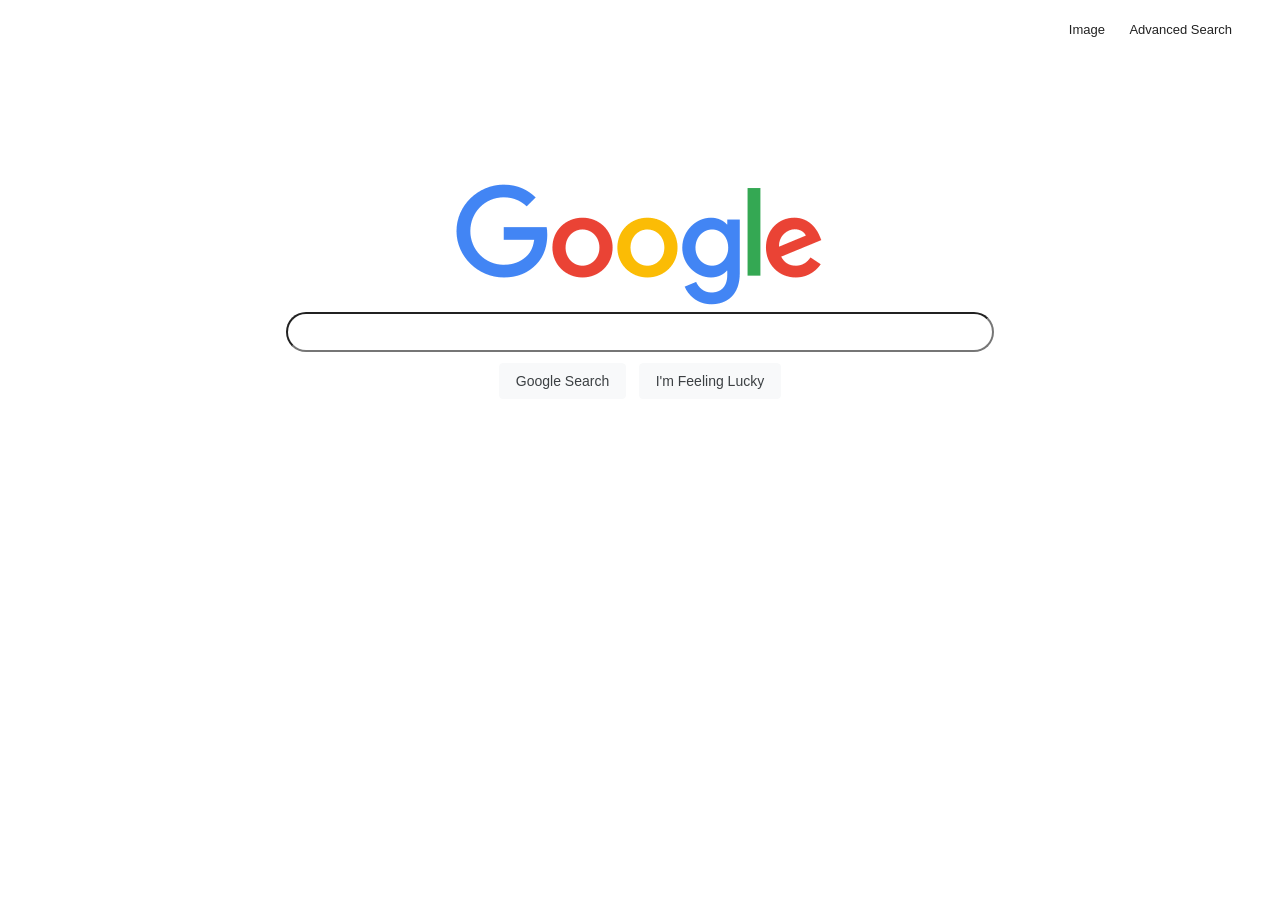
<file: index.html>
<!DOCTYPE html>
<html lang="en">

<head>
  <title>Search</title>
  <link rel="stylesheet" type="text/css" href="main.css" />
</head>

<body>

  <nav>
    <a href="googleImageSearch.html">Image</a>
    <a href="googleAdvancedSearch.html">Advanced Search</a>
  </nav>

  <div class="center">
    <img src="google.png">
    <form action="https://google.com/search">
      <div>
        <input class="searchInput" type="text" name="q">
      </div>
      <div>
        <input class="searchButton" type="submit" name="btnK" value="Google Search">
        <input class="searchButton" type="submit" name="btnI" value="I'm Feeling Lucky">
      </div>
    </form>
  </div>

</body>

</html>
</file>
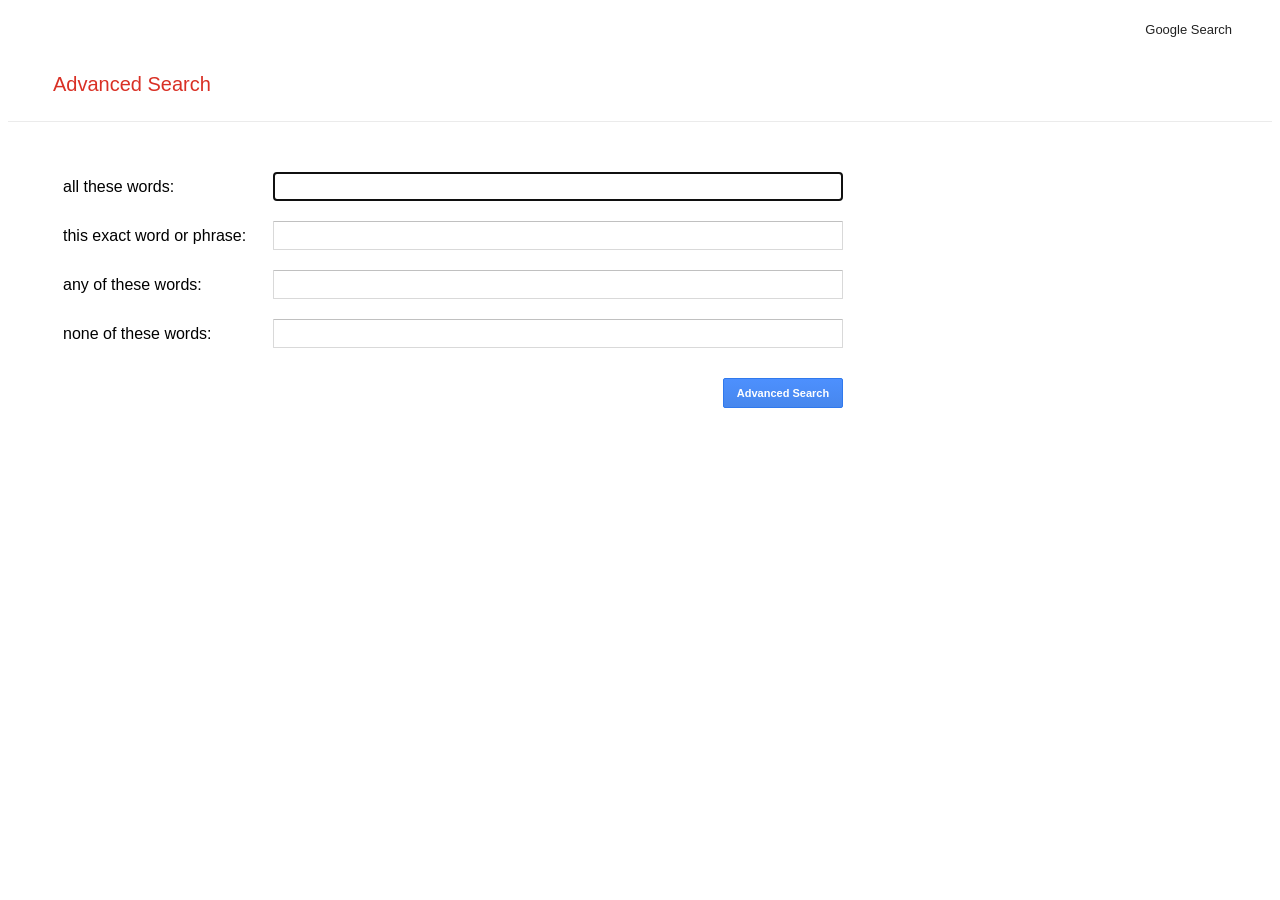
<file: googleAdvancedSearch.html>
<!DOCTYPE html>
<html lang="en">

<head>
  <title>Search</title>
  <link rel="stylesheet" type="text/css" href="main.css" />
  <!-- <meta name="viewport" content="user-scalable=no, initial-scale=1, maximum-scale=1, minimum-scale=1, width=device-width, height=device-height, target-densitydpi=device-dpi" /> -->
</head>

<body>

  <nav>
    <a href="index.html">Google Search</a>
  </nav>

  <div class="appbar">
    <label style="margin-left:10px"> Advanced Search</label>
  </div>

  <div class="gy3Eif"></div>

  <form action="https://google.com/search">
    <!-- with flexbox -->
    <div class="Mza7yc">

      <div class="flex-container">
        <div class="flex-item flexItem1">
          <label for="as_q"> all these words: </label>
        </div>
        <div class="flex-item flexItem2">
          <input class="jfk-textinput" type="text" autofocus="autofocus" name="as_q" id="as_q">
        </div>
      </div>

      <div class="flex-container">
        <div class="flex-item flexItem1">
          <label for="as_epq">this exact word or phrase: </label>
        </div>
        <div class="flex-item flexItem2">
          <input class="jfk-textinput" type="text" autofocus="autofocus" name="as_epq" id="as_epq">
        </div>
      </div>

      <div class="flex-container">
        <div class="flex-item flexItem1">
          <label for="as_oq">any of these words: </label>
        </div>
        <div class="flex-item flexItem2">
          <input class="jfk-textinput" type="text" autofocus="autofocus" name="as_oq" id="as_oq">
        </div>
      </div>

      <div class="flex-container">
        <div class="flex-item flexItem1">
          <label for="as_eq">none of these words: </label>
        </div>
        <div class="flex-item flexItem2">
          <input class="jfk-textinput" type="text" autofocus="autofocus" name="as_eq" id="as_eq">
        </div>
      </div>

      <div class="flex-container">
        <div class="flex-item flexItem1">
        </div>
        <div class="flex-itemButton flexItem2">
          <input class="searchButtonAdvanced" style="height:30px;min-width:120px;" value="Advanced Search" type="submit">
        </div>
      </div>

    </div>

  </form>




  <!-- with grid -->
  <!-- <div class="Mza7yc">
    <form action="https://google.com/search">
      <div class="grid-container">

        <div class="grid-item item1">
          <label style="" for="as_q"> all these words: </label>
        </div>
        <div class="grid-item item2">
          <input style="" class="jfk-textinput" type="text" autofocus="autofocus" name="as_q" id="as_q">
        </div>

        <div class="grid-item item1">
          <label style="" for="as_epq">this exact word or phrase: </label>
        </div>
        <div class="grid-item item2">
          <input style="" class="jfk-textinput" type="text" autofocus="autofocus" name="as_epq" id="as_epq">
        </div>

        <div class="grid-item item1">
          <label for="as_oq">any of these words: </label>
        </div>
        <div class="grid-item item2">
          <input style="" class="jfk-textinput" type="text" autofocus="autofocus" name="as_oq" id="as_oq">
        </div>

        <div class="grid-item item1">
          <label for="as_eq">none of these words: </label>
        </div>
        <div class="grid-item item2">
          <input style="" class="jfk-textinput" type="text" autofocus="autofocus" name="as_eq" id="as_eq">
        </div>


      </div>
    </form>
  </div> -->


  <!-- without flexbox or grid -->
  <!-- <div style="" class="Mza7yc">

    <form action="https://google.com/search">

      <div style="" class="">

        <div style="min-width: 190px;" class="inlineBlock">
          <label for="as_q"> all these words: </label>
        </div>
        <div style="width:50%;" class="inlineBlock">
          <input style="width:93%" class="jfk-textinput" type="text" autofocus="autofocus" name="as_q" id="as_q">
        </div>

      </div>

      <div class="">
        <div style="min-width: 190px;" class="inlineBlock">
          <label for="as_epq">this exact word or phrase: </label>
        </div>
        <div style="width: 50%;" class="inlineBlock">
          <input style="width: 93%;" class="jfk-textinput" type="text" autofocus="autofocus" name="as_epq" id="as_epq">
        </div>
      </div>

      <div class="">
        <div style="min-width: 190px;" class="inlineBlock">
          <label for="as_oq">any of these words: </label>
        </div>
        <div style="width: 50%;" class="inlineBlock">
          <input style="width: 93%;" class="jfk-textinput" type="text" autofocus="autofocus" name="as_oq" id="as_oq">
        </div>
      </div>

      <div class="">
        <div style="min-width:190px;" class="inlineBlock">
          <label for="as_eq">none of these words: </label>
        </div>
        <div style="width: 50%;" class="inlineBlock">
          <input style="width: 93%;" class="jfk-textinput" type="text" autofocus="autofocus" name="as_eq" id="as_eq">
        </div>
      </div>

      <div class="">
        <input type="submit" value="Google Search">
      </div>

    </form>
  </div> -->




</body>

</html>
</file>
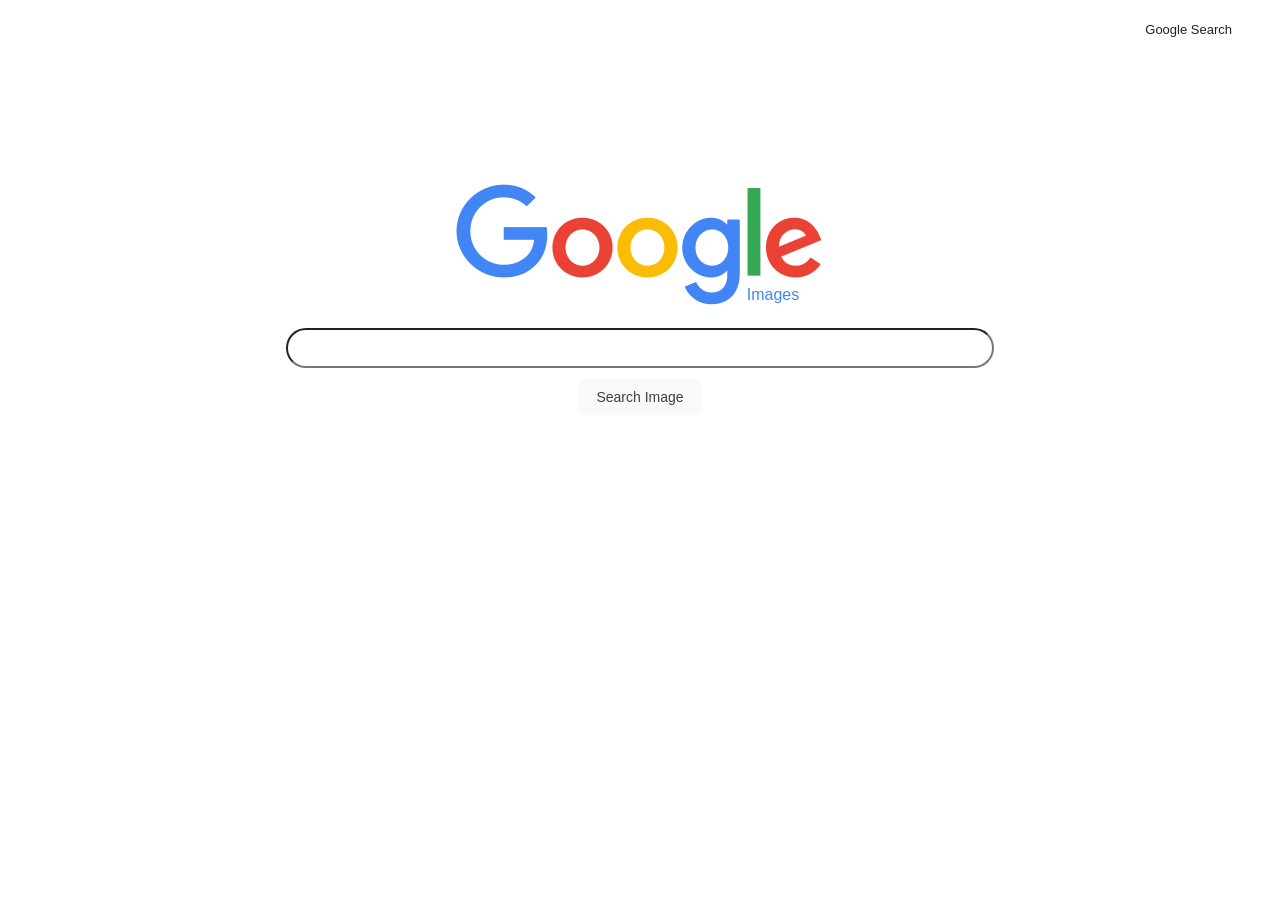
<file: googleImageSearch.html>
<!DOCTYPE html>
<html lang="en">

<head>
  <title>Search</title>
  <link rel="stylesheet" type="text/css" href="main.css" />
</head>

<body>

  <nav>
    <a href="index.html">Google Search</a>
  </nav>

  <div class="center">
    <img src="google.png">
    <div class="a9nkvf"><span>Images</span></div>
    <form action="https://google.com/search">
      <div>
        <input class="searchInput" type="text" name="q">
      </div>
      <div>
        <input type="text" name="tbm" value="isch" hidden>
        <input class="searchButton" type="submit" name="btnK" value="Search Image">
      </div>
    </form>
  </div>

</body>

</html>
</file>
<file: main.css>
body {
  font-family: Roboto, arial, sans-serif;
}

nav {
  text-align: right;
  padding: 10px;
  margin: 10px;
}

nav a {
  text-decoration: none;
  margin-right: 20px;
  color: rgba(0, 0, 0, 0.87);
  font-size: 13px;
}

form {
  /* background: red; */
}

input {
  /* margin: 10px; */
}

label {}

.center {
  margin: 10px;
  padding: 10px;
  text-align: center;
  margin-top: 10%;
}

.searchInput {
  width: 55%;
  height: 34px;
  font-size: 16px;
  border-radius: 25px;
  padding-left: 15px;
  padding-right: 15px;
  outline: none;
}

.searchButton {
  background-color: #f8f9fa;
  border: 1px solid #f8f9fa;
  border-radius: 4px;
  color: #3c4043;
  font-size: 14px;
  margin: 11px 4px;
  padding: 0 16px;
  line-height: 27px;
  height: 36px;
  min-width: 54px;
  text-align: center;
  cursor: pointer;
  user-select: none;
}

.a9nkvf {
  color: #4285f4;
  font: 16px/16px roboto-regular, arial, sans-serif;
  position: relative;
  left: 133px;
  bottom: 25px;
  white-space: nowrap;
}

/* .flex {
  margin: 10px;
  padding: 10px;
  background: green;
  display: flex;
  flex-direction: column;
  align-items: center;
} */
/* Advanced */
/* .inline {
  display: inline;
} */
/* .inlineBlock {
  display: inline-block;
} */
.appbar {
  color: #d93025;
  font-size: 20px;
  margin: 25px 35px;
}

.gy3Eif {
  border-bottom: 1px solid #ebebeb;
}

.Mza7yc {
  max-width: 1140px;
  min-width: 200px;
  margin: 40px auto auto 45px;
}

.jfk-textinput {
  border-radius: 1px;
  border: 1px solid #d9d9d9;
  border-top: 1px solid #c0c0c0;
  font-size: 13px;
  height: 25px;
  padding: 1px 8px;
  width: 100%;
}

.grid-container {
  /* padding: 10px; */
  display: grid;
  grid-template-columns: none;
  /* grid-column-gap: 20px; */
  grid-row-gap: 20px;
  background-color: #2196F3;
  /* padding: 20px; */
  /* text-align: left; */
  /* all for grid */
  /* vertically (block column axis) aligns the whole content/container(every item)
  align-content: center; */
  /* horizontally (inline row axis) aligns the whole content/container(every item)
  justify-content: center; */
  /* vertically (block column axis) aligns the grid items (makes the items smallers) */
  /* align-items: center; */
  /* horizontally (block column axis) aligns the grid items */
  /* justify-items:strech; */
}

.grid-item {
  background-color: red;
  display: flex;
  align-items: center;
  justify-content: start;
}

.item1 {
  grid-column: 1 / 2;
  /* min-width: 190px; */
  /* margin:auto; */
}

.item2 {
  grid-column: 2 / 15;
}

.flex-container {
  display: flex;
  /* background-color: DodgerBlue; */
  flex-direction: row;
  max-width: 800px;
}

.flex-item {
  /* background-color: red; */
  margin: 10px;
  /* align and justify contents inside of flex item */
  display: flex;
  align-items: center;
  justify-content: flex-start;
}

.flex-itemButton {
  /* background-color: red; */
  margin: 10px;
  /* align and justify contents inside of flex item */
  display: flex;
  align-items: center;
  justify-content: flex-end;
}

.flexItem1 {
  flex-grow: 1;
  min-width: 190px;
  max-width: 190px;
}

.flexItem2 {
  flex-grow: 8;
}

.searchButtonAdvanced {
  box-shadow: none;
  background-color: #4d90fe;
  background-image: -webkit-linear-gradient(top, #4d90fe, #4787ed);
  border: 1px solid #3079ed;
  color: #fff;
  border-radius: 2px;
  cursor: default;
  font-size: 11px;
  font-weight: bold;
  text-align: center;
  float: right;
  margin: 10px 0;
}
</file>
